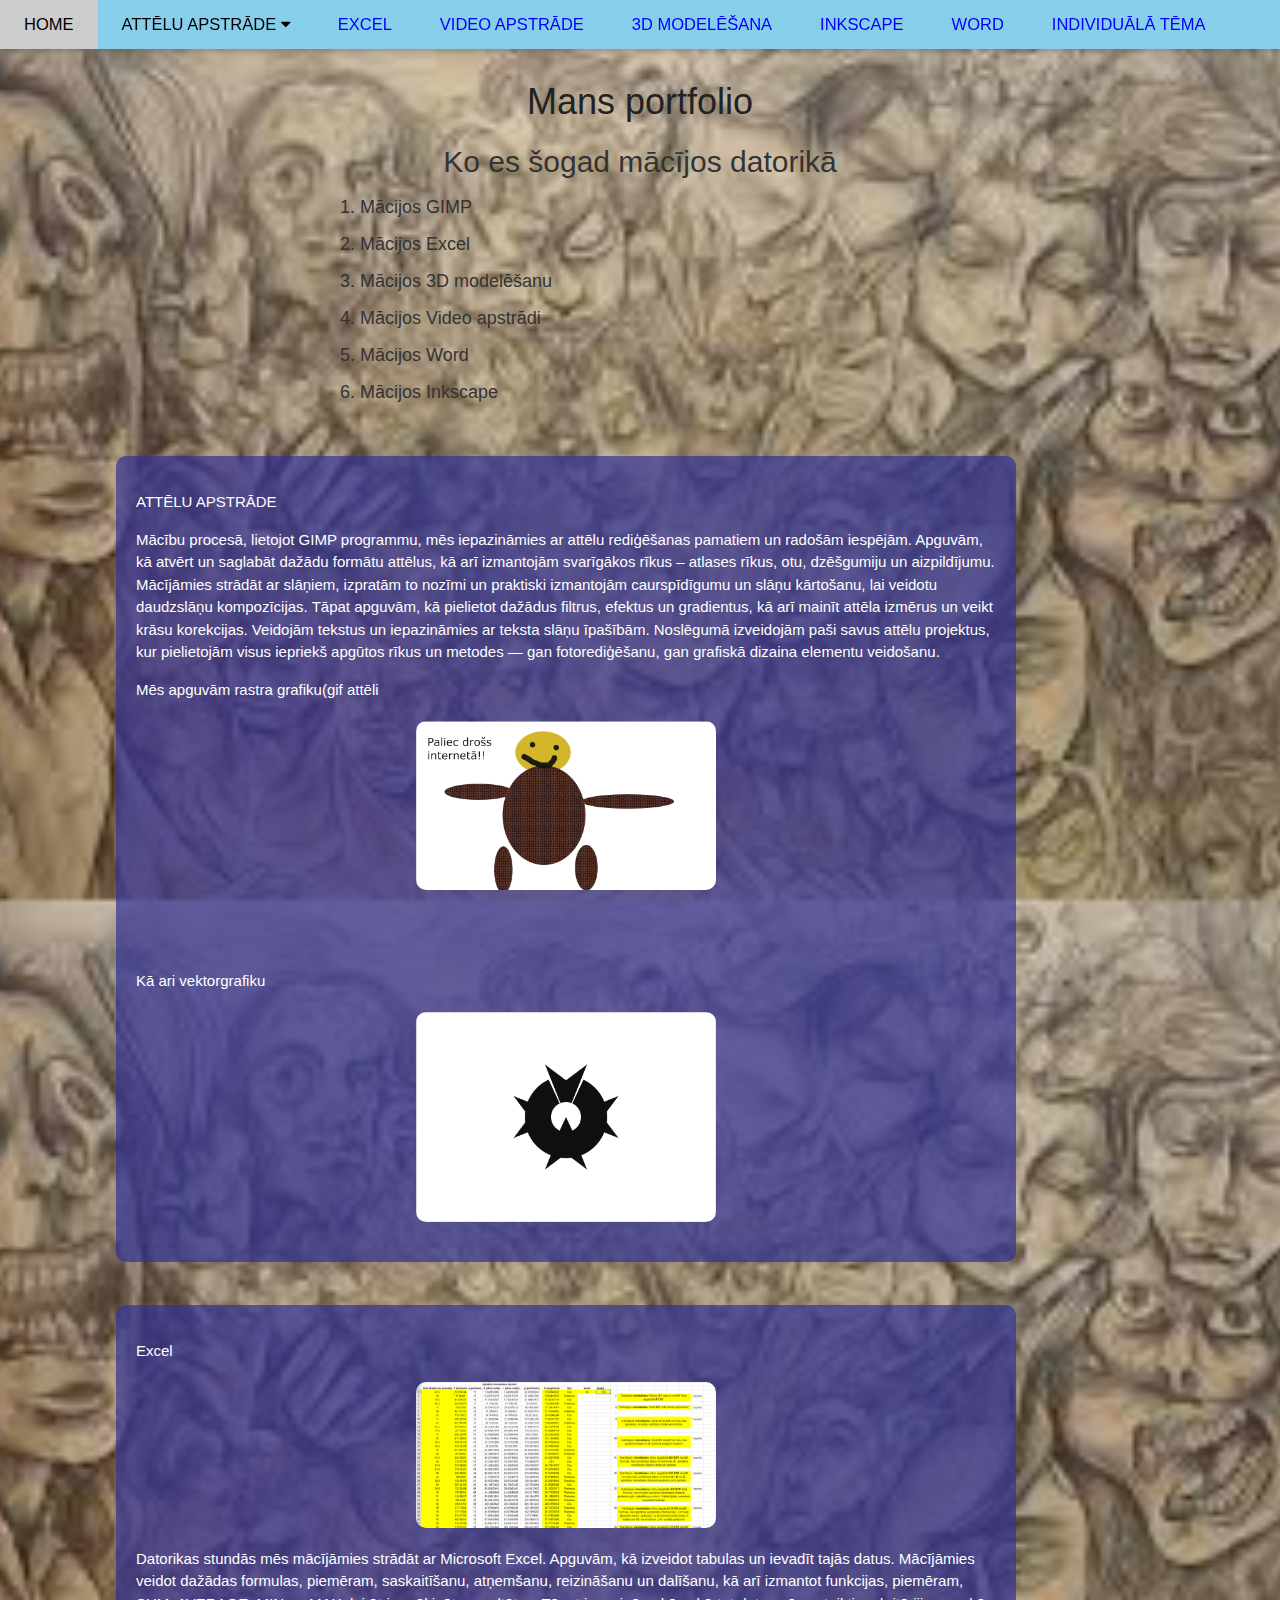
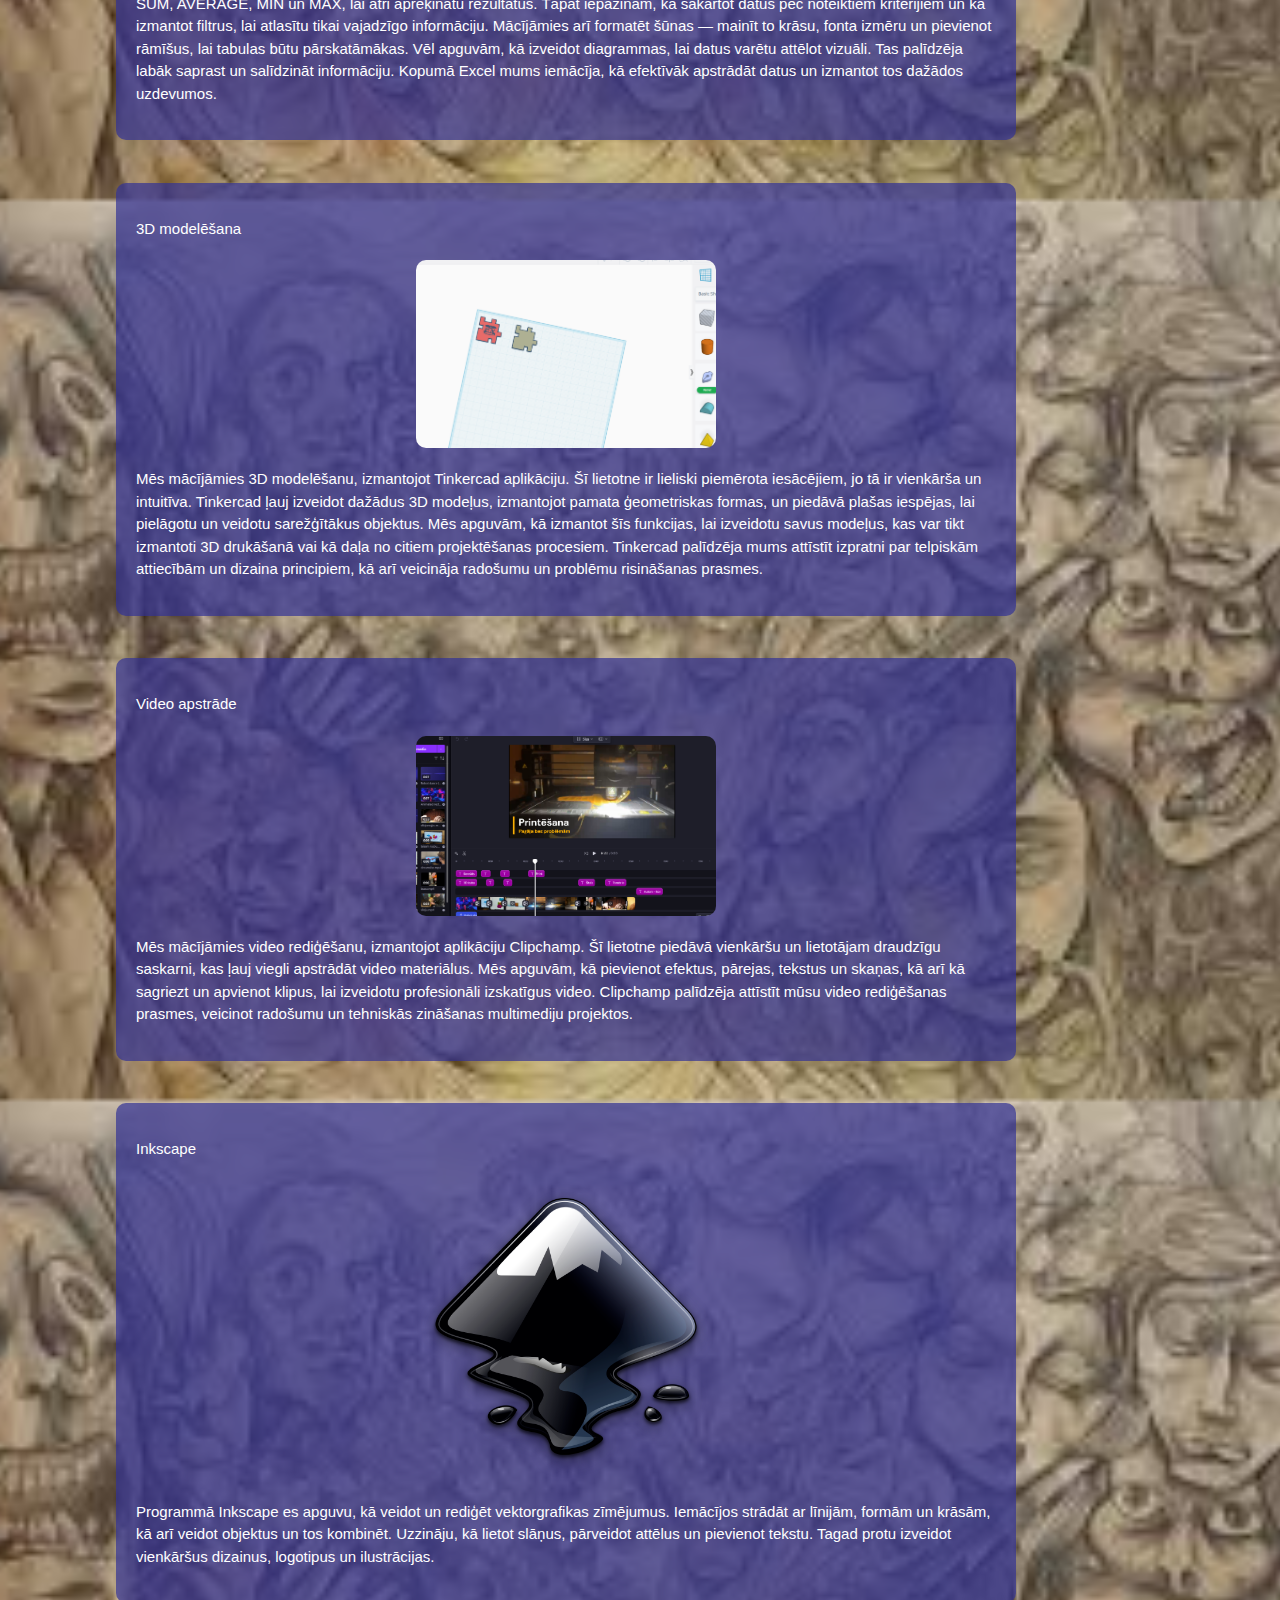
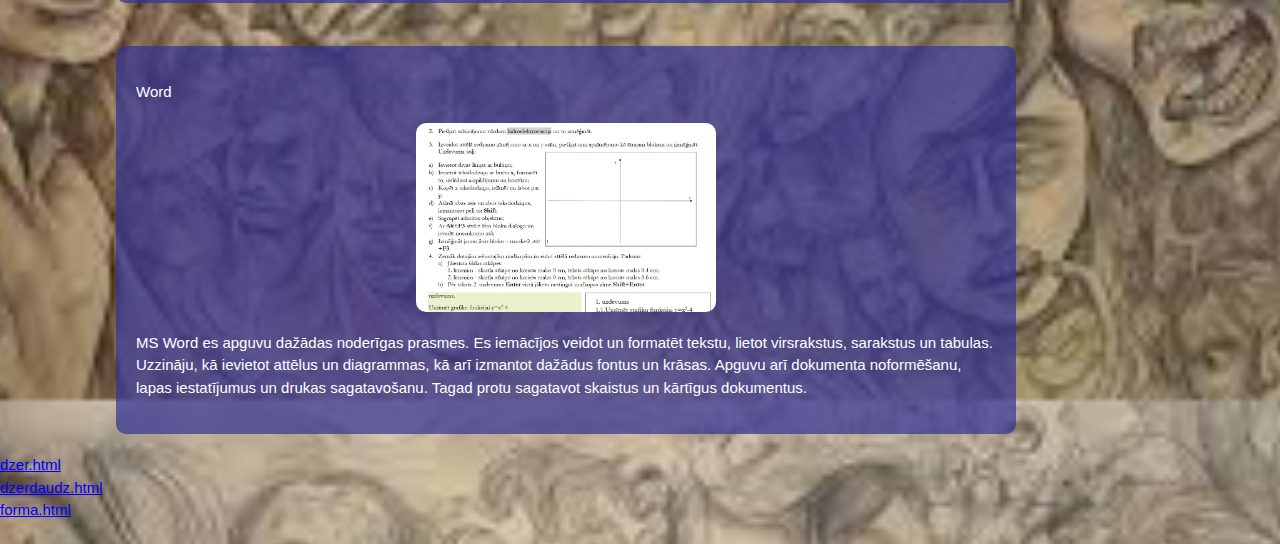
<file: index.html>
<!DOCTYPE html>
<html lang="en">
<head>
<title>W3.CSS Template</title>
<meta charset="UTF-8">
<meta name="viewport" content="width=device-width, initial-scale=1">
<link rel="stylesheet" href="css/mansStils.css" type="text/css">

<link rel="stylesheet" href="https://www.w3schools.com/w3css/4/w3.css">
<link rel="stylesheet" href="https://fonts.googleapis.com/css?family=Lato">
<link rel="stylesheet" href="https://cdnjs.cloudflare.com/ajax/libs/font-awesome/4.7.0/css/font-awesome.min.css">
<style>
body {font-family: "verdana", sans-serif
}
.mySlides {display: none}
h1 {
    margin-top: 75px;
}
</style>
</head>
<body>

<!-- Navbar -->
<div class="w3-top">
  <div class="w3-bar w3-light-blue w3-card">
    <a class="w3-bar-item w3-button w3-padding-large w3-hide-medium w3-hide-large w3-right" href="javascript:void(0)" onclick="myFunction()" title="Toggle Navigation Menu"><i class="fa fa-bars"></i></a>
    <a href="#" class="w3-bar-item w3-button w3-padding-large">HOME</a>
    <div class="w3-dropdown-hover w3-hide-small">
      <button class="w3-button w3-padding-large">ATTĒLU APSTRĀDE <i class="fa fa-caret-down"></i></button>
      <div class="w3-dropdown-content w3-bar-block w3-pink">
        <a href="index.html#rastr" class="w3-bar-item w3-button w3-hover-pale-red">RASTRA GRAFIKA</a>
        <a href="index.html#vektor" class="w3-bar-item w3-button w3-hover-pale-red">VEKTORGRAFIKA</a>
      </div>
    </div>
    <a href="#excel" class="w3-bar-item w3-button w3-padding-large w3-hide-small">EXCEL</a>
    <a href="#video" class="w3-bar-item w3-button w3-padding-large w3-hide-small">VIDEO APSTRĀDE</a>
    <a href="#modelesana" class="w3-bar-item w3-button w3-padding-large w3-hide-small">3D MODELĒŠANA</a>
    <a href="#inkscape" class="w3-bar-item w3-button w3-padding-large w3-hide-small">INKSCAPE</a>
    <a href="#word" class="w3-bar-item w3-button w3-padding-large w3-hide-small">WORD</a>
    <a href="otrais.html" class="w3-bar-item w3-button w3-padding-large" onclick="myFunction()">INDIVIDUĀLĀ TĒMA</a>

    
  </div>
</div>


<div id="navDemo" class="w3-bar-block w3-black w3-hide w3-hide-large w3-hide-medium w3-top" style="margin-top:46px">
  <a href="#gimp" class="w3-bar-item w3-button w3-padding-large" onclick="myFunction()">GIMP</a>
  <a href="#excel" class="w3-bar-item w3-button w3-padding-large" onclick="myFunction()">EXCEL</a>
  <a href="#video" class="w3-bar-item w3-button w3-padding-large" onclick="myFunction()">VIDEO APSTRĀDE</a>
  <a href="#modelesana" class="w3-bar-item w3-button w3-padding-large" onclick="myFunction()">3D MODELĒŠANA</a>
  <a href="#inkscape" class="w3-bar-item w3-button w3-padding-large" onclick="myFunction()">INKSCAPE</a>
  <a href="#word" class="w3-bar-item w3-button w3-padding-large" onclick="myFunction()">WORD</a>
  <a href="otrais.html" class="w3-bar-item w3-button w3-padding-large" onclick="myFunction()">INDIVIDUĀLĀ TĒMA</a>
</div>


<div class="w3-container">
<h1>Mans portfolio</h1>


        <h2>Ko es šogad mācījos datorikā</h2>

        <ol>
            <li>Mācijos GIMP</li>
            <li>Mācijos Excel</li>
            <li>Mācijos 3D modelēšanu</li>
            <li>Mācijos Video apstrādi</li>
            <li>Mācijos Word</li>
            <li>Mācijos Inkscape</li>
        </ol>

 <div id="gimp">
     <div class="text-panel" id="gimp">
      <p>ATTĒLU APSTRĀDE</p>
           <p> Mācību procesā, lietojot GIMP programmu, mēs iepazināmies ar attēlu rediģēšanas pamatiem un radošām iespējām.
 Apguvām, kā atvērt un saglabāt dažādu formātu attēlus, kā arī izmantojām svarīgākos rīkus – atlases rīkus, otu, dzēšgumiju un aizpildījumu.
Mācījāmies strādāt ar slāņiem, izpratām to nozīmi un praktiski izmantojām caurspīdīgumu un slāņu kārtošanu, lai veidotu daudzslāņu kompozīcijas.
Tāpat apguvām, kā pielietot dažādus filtrus, efektus un gradientus, kā arī mainīt attēla izmērus un veikt krāsu korekcijas. 
Veidojām tekstus un iepazināmies ar teksta slāņu īpašībām.
Noslēgumā izveidojām paši savus attēlu projektus, kur pielietojām visus iepriekš apgūtos rīkus un metodes — gan fotorediģēšanu, gan grafiskā 
dizaina elementu veidošanu. </p>
           <p>Mēs apguvām rastra grafiku(gif attēli</p>
           <img id="rastr" src="images/Untitled.gif" alt="gimp" width="300">
           <br>
           <br>
           <p>Kā ari vektorgrafiku</p>
           <img id="vektor" src="images/randomlogo.png" alt="gimp" width="300">
         
      
     </div>
  </div>
        <br> 

  <div id="excel">  
   <div class="text-panel" id="excel">
      <p>Excel</p>
      <img src="images/excel.png" alt="grafiks" width="300">
    <p>Datorikas stundās mēs mācījāmies strādāt ar Microsoft Excel. Apguvām, kā izveidot tabulas un ievadīt tajās datus. Mācījāmies veidot dažādas formulas, piemēram, saskaitīšanu, atņemšanu, reizināšanu un dalīšanu, kā arī izmantot funkcijas, piemēram, SUM, AVERAGE, MIN un MAX, lai ātri aprēķinātu rezultātus.
Tāpat iepazinām, kā sakārtot datus pēc noteiktiem kritērijiem un kā izmantot filtrus, lai atlasītu tikai vajadzīgo informāciju. Mācījāmies arī formatēt šūnas — mainīt to krāsu, fonta izmēru un pievienot rāmīšus, lai tabulas būtu pārskatāmākas.
Vēl apguvām, kā izveidot diagrammas, lai datus varētu attēlot vizuāli. Tas palīdzēja labāk saprast un salīdzināt informāciju. Kopumā Excel mums iemācīja, kā efektīvāk apstrādāt datus un izmantot tos dažādos uzdevumos.
    </p>
      
   </div>
  </div>
        
        <br>
  <div id="modelesana">  
   <div class="text-panel" id="modelesana">
      <p>3D modelēšana</p>
      <img src="images/modelesana.png" alt="3D modelēšana" width="300">
    <p>Mēs mācījāmies 3D modelēšanu, izmantojot Tinkercad aplikāciju. Šī lietotne ir lieliski piemērota iesācējiem, jo tā ir vienkārša un intuitīva. Tinkercad ļauj izveidot dažādus 3D modeļus, izmantojot pamata ģeometriskas formas, un piedāvā plašas iespējas, lai pielāgotu un veidotu sarežģītākus objektus. Mēs apguvām, kā izmantot šīs funkcijas, lai izveidotu savus modeļus, kas var tikt izmantoti 3D drukāšanā vai kā daļa no citiem projektēšanas procesiem. Tinkercad palīdzēja mums attīstīt izpratni par telpiskām attiecībām un dizaina principiem, kā arī veicināja radošumu un problēmu risināšanas prasmes.
    </p>
      
   </div>
  </div>
        <br>
  <div id="video">
   <div class="text-panel" id="video">
      <p>Video apstrāde</p>
      <img src="images/video.png" alt="video" width="300">
      <p>
        Mēs mācījāmies video rediģēšanu, izmantojot aplikāciju Clipchamp. Šī lietotne piedāvā vienkāršu un lietotājam draudzīgu saskarni, kas ļauj viegli apstrādāt video materiālus. Mēs apguvām, kā pievienot efektus, pārejas, tekstus un skaņas, kā arī kā sagriezt un apvienot klipus, lai izveidotu profesionāli izskatīgus video. Clipchamp palīdzēja attīstīt mūsu video rediģēšanas prasmes, veicinot radošumu un tehniskās zināšanas multimediju projektos.
      </p>
     
   </div>
  </div>
        <br>
  <div id="inkscape">
   <div class="text-panel" id="inkscape">
      <p>Inkscape</p>
      <img src="images/Inkscape_Logo.png" alt="inkscape" width="300">
      <p>
        Programmā Inkscape es apguvu, kā veidot un rediģēt vektorgrafikas zīmējumus. Iemācījos strādāt ar līnijām, formām un krāsām, kā arī veidot objektus un tos kombinēt. Uzzināju, kā lietot slāņus, pārveidot attēlus un pievienot tekstu. Tagad protu izveidot vienkāršus dizainus, logotipus un ilustrācijas.
      </p>
   </div>
  </div>
        <br> 
<div id="word">
   <div class="text-panel" id="word">
      <p>Word</p>
      <img src="images/word.png" alt="word" width="300">
      <p>
        MS Word es apguvu dažādas noderīgas prasmes. Es iemācījos veidot un formatēt tekstu, lietot virsrakstus, sarakstus un tabulas. Uzzināju, kā ievietot attēlus un diagrammas, kā arī izmantot dažādus fontus un krāsas. Apguvu arī dokumenta noformēšanu, lapas iestatījumus un drukas sagatavošanu. Tagad protu sagatavot skaistus un kārtīgus dokumentus.
      </p>
   </div>
  </div>
</div>

<script>
// Automatic Slideshow - change image every 4 seconds
var myIndex = 0;
carousel();

function carousel() {
  var i;
  var x = document.getElementsByClassName("mySlides");
  for (i = 0; i < x.length; i++) {
    x[i].style.display = "none";  
  }
  myIndex++;
  if (myIndex > x.length) {myIndex = 1}    
  x[myIndex-1].style.display = "block";  
  setTimeout(carousel, 4000);    
}

// Used to toggle the menu on small screens when clicking on the menu button
function myFunction() {
  var x = document.getElementById("navDemo");
  if (x.className.indexOf("w3-show") == -1) {
    x.className += " w3-show";
  } else { 
    x.className = x.className.replace(" w3-show", "");
  }
}

// When the user clicks anywhere outside of the modal, close it
var modal = document.getElementById('ticketModal');
window.onclick = function(event) {
  if (event.target == modal) {
    modal.style.display = "none";
  }
}
</script>
<a href="dzer.html">dzer.html</a>
<br>
<a href="dzerdaudz.html">dzerdaudz.html</a>
<br>
<a href="forma.html">forma.html</a>
<br>
<br>
</body>
</html>
</file>
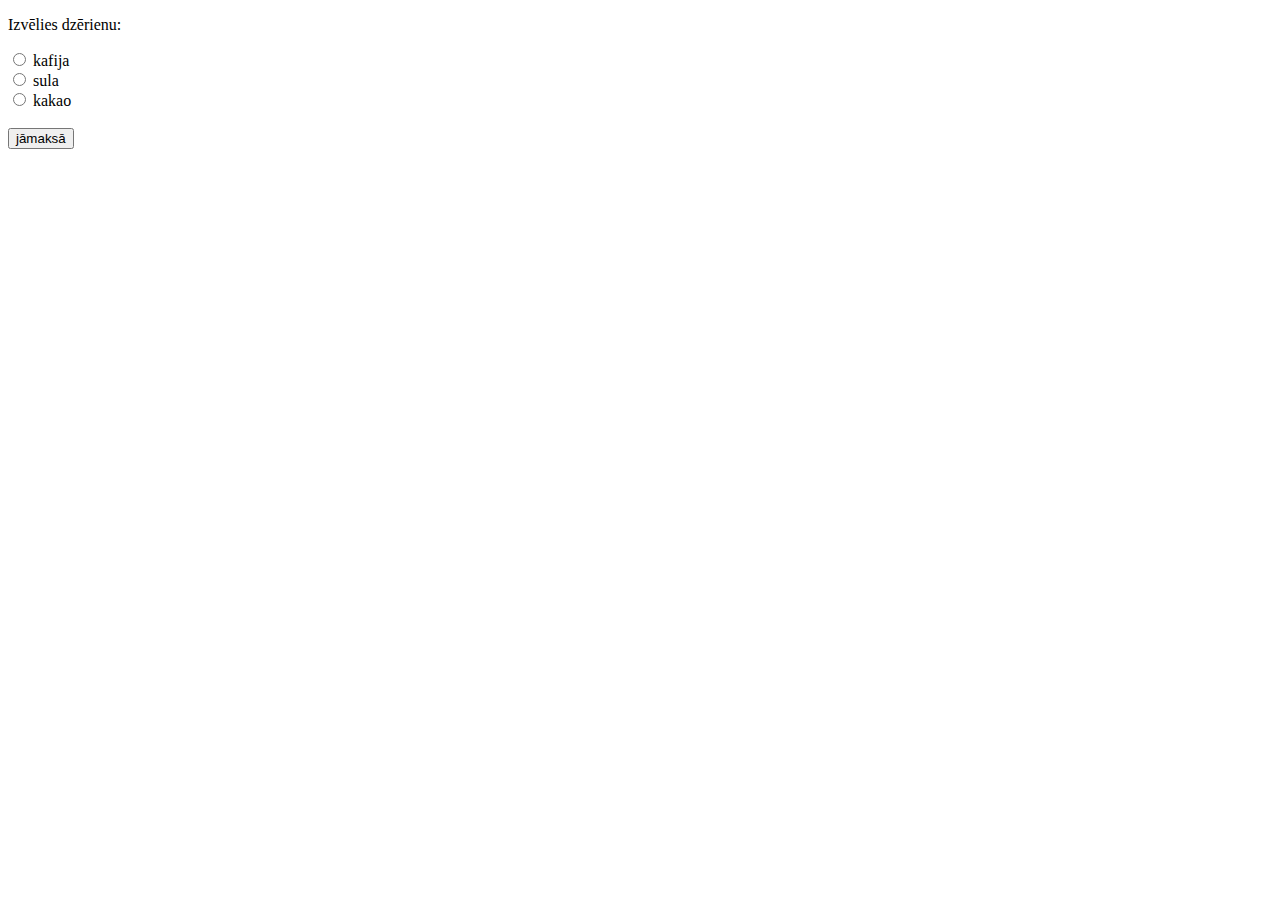
<file: dzer.html>
<!DOCTYPE html>
<html>
<head>
    <meta charset="UTF-8">
    <title>Formas</title>
    
</head>
<body>
<script>
function maksa(){
  let dz = document.getElementsByName('drink');
    let sum=0;
    for(i = 0; i < dz.length; i++) {
       if(dz[i].checked) sum+=Number(dz[i].value);
    }
    document.getElementById("maksa").innerHTML="Jāmaksā "+sum;
 }   
</script>
<p>Izvēlies dzērienu:</p>
<form>
<input type="radio" id="kafija" name="drink" value="3.60">
<label for="kafija">kafija</label><br>

<input type="radio" id="sula" name="drink" value="2.50">
<label for="sula">sula</label><br>

<input type="radio" id="kakao" name="drink" value="3.20">
<label for="kakao">kakao</label><br><br>

  <input type="button" id="poga" value="jāmaksā" onclick="maksa()">

  <span id="maksa"></span>
</form> 
</body>
</html>
</file>
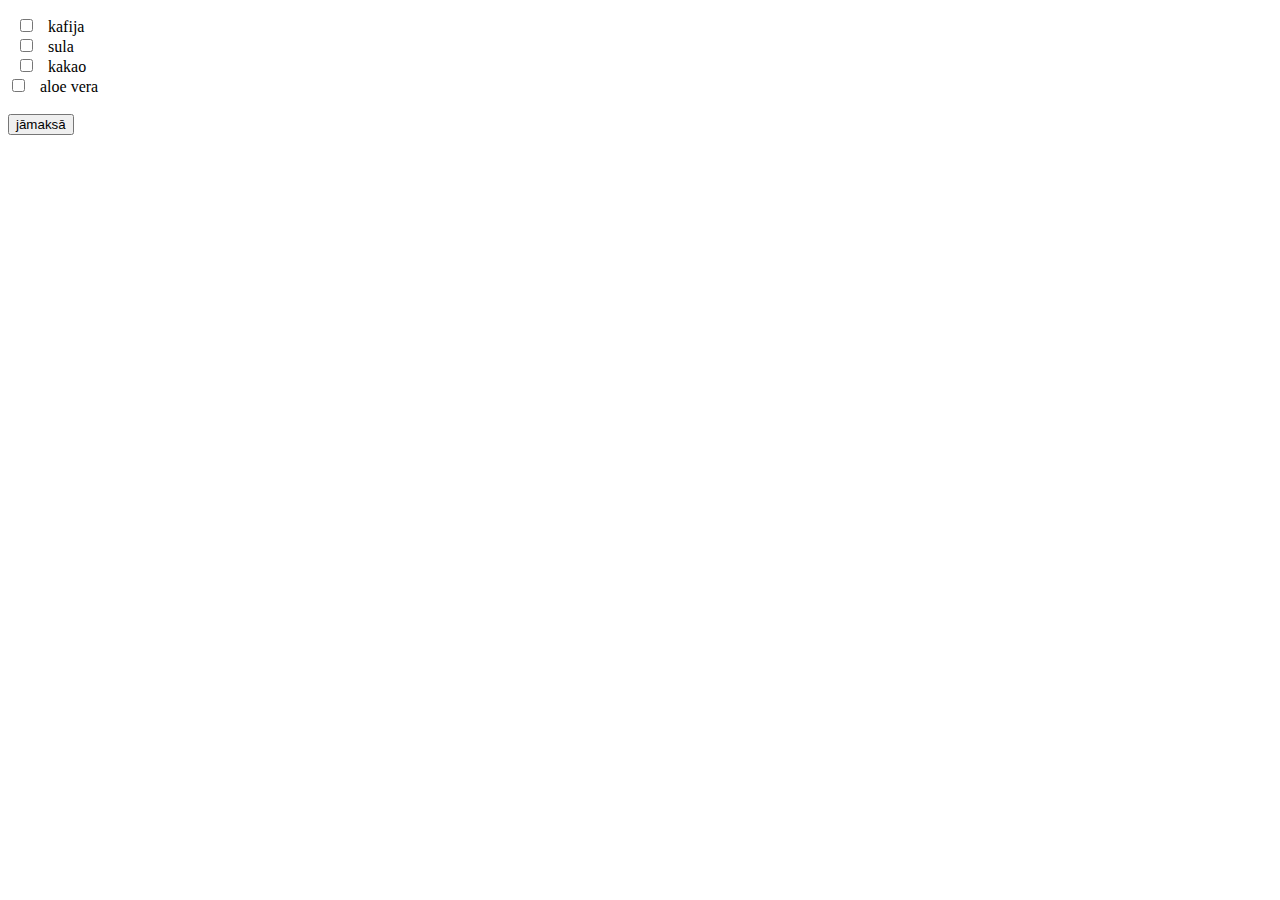
<file: dzerdaudz.html>
<!DOCTYPE html>
<html>
<head>
    <meta charset="UTF-8">
    <title>Formas</title>
    
</head>
<body>
<script>
function maksa(){
	let dz = document.getElementsByTagName('input');
    let sum=0;
    for(i = 0; i < dz.length-1; i++) {
       if(dz[i].checked) sum+=Number(dz[i].value);
    }
    document.getElementById("maksa").innerHTML="Jāmaksā "+sum;
 }   
</script>
<p id="maksa"></p>
<form>
  <input type="checkbox" id="kafija" name="kafija" value="3.60">
  <label for="kafija">kafija</label><br>
  <input type="checkbox" id="sula"  name="sula" value="2.50">
  <label for="sula">sula</label><br>
  <input type="checkbox" id="kakao" name="kakao" value="3.20">
  <label for="kakao">kakao</label><br>
  <input type="checkbox" id="aloevera" name="aloe vera" value="7">
  <label for="kakao">aloe vera</label><br><br>
  <input type="button" id="poga" value="jāmaksā" onclick="maksa()">
</form> 
</body>
</html>
</file>
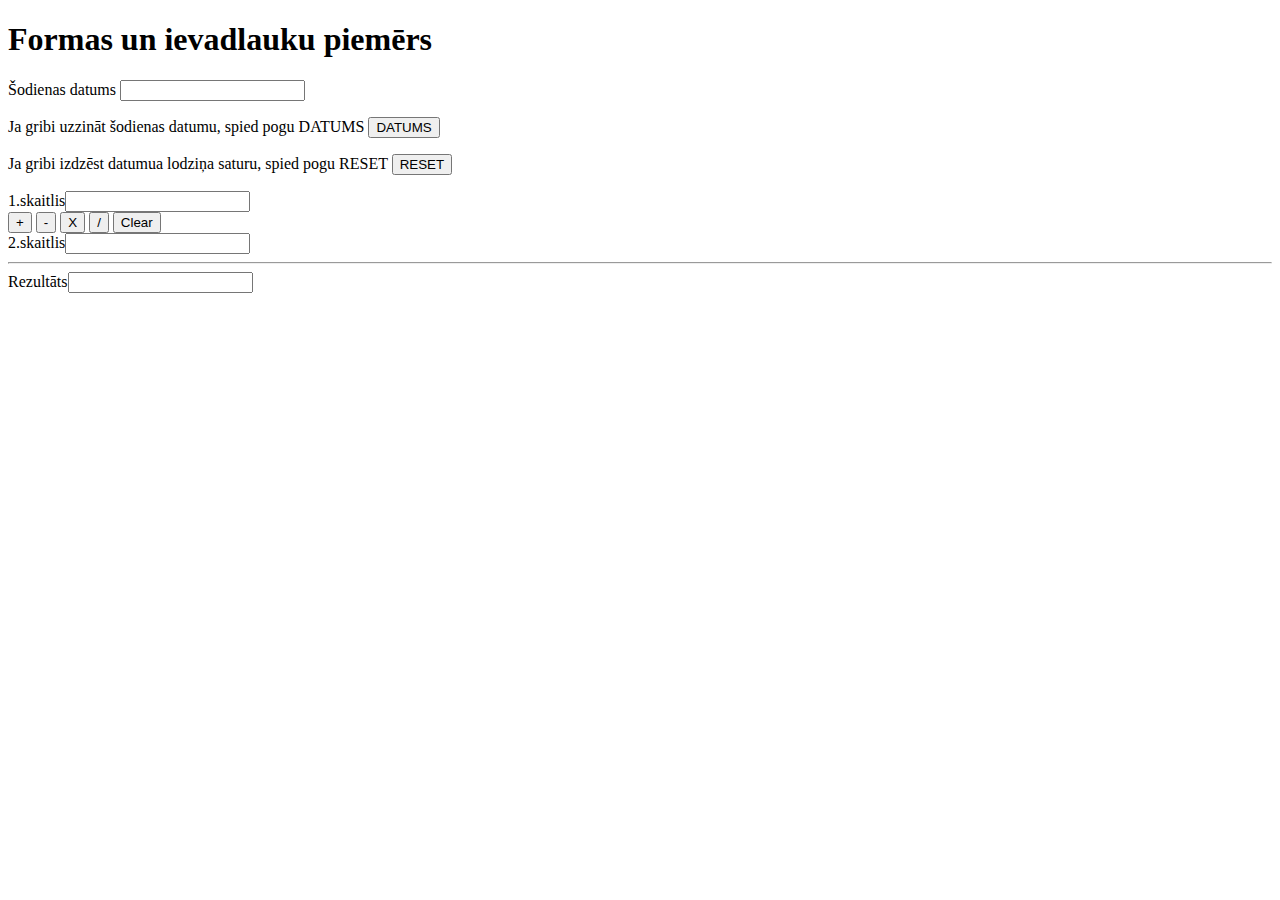
<file: forma.html>
<!DOCTYPE html>
<html>
<head>
    <meta charset="UTF-8">
    <title>Formas</title>
    
</head>
<body>
    <h1>Formas un ievadlauku piemērs</h1>
    <form>
        <p>Šodienas datums <input name="datums"></p>
        <p>Ja gribi uzzināt šodienas datumu, spied pogu DATUMS 
            <input onclick="datums.value=new Date();" name="poga" value="DATUMS" type="button">
        </p>
        <p>Ja gribi izdzēst datumua lodziņa saturu, spied pogu RESET
            <input value="RESET" type="reset">
        </p>
    </form>
    <form>
        <div>1.skaitlis<input type="text" name="sk1"> </div>
        <div>
            <input value="+" name="sask" onclick="rez.value=parseInt(sk1.value)+parseInt(sk2.value)" type="button">

            <input value="-" name="atnem" onclick="rez.value=sk1.value-sk2.value" type="button">

            <input value="X" name="reiz" onclick="rez.value=sk1.value*sk2.value" type="button">

            <input value="/" name="dalis" onclick="rez.value=sk1.value/sk2.value" type="button">

            <input value="Clear" name="notir" onclick="rez.value=''; sk1.value=''; sk2.value='';"  type="button">
        </div>
        <div>2.skaitlis<input type="text" name="sk2"> </div>
        <hr>
        <div>Rezultāts<input name="rez"> </div>

    </form>
</body>
</html>
</file>
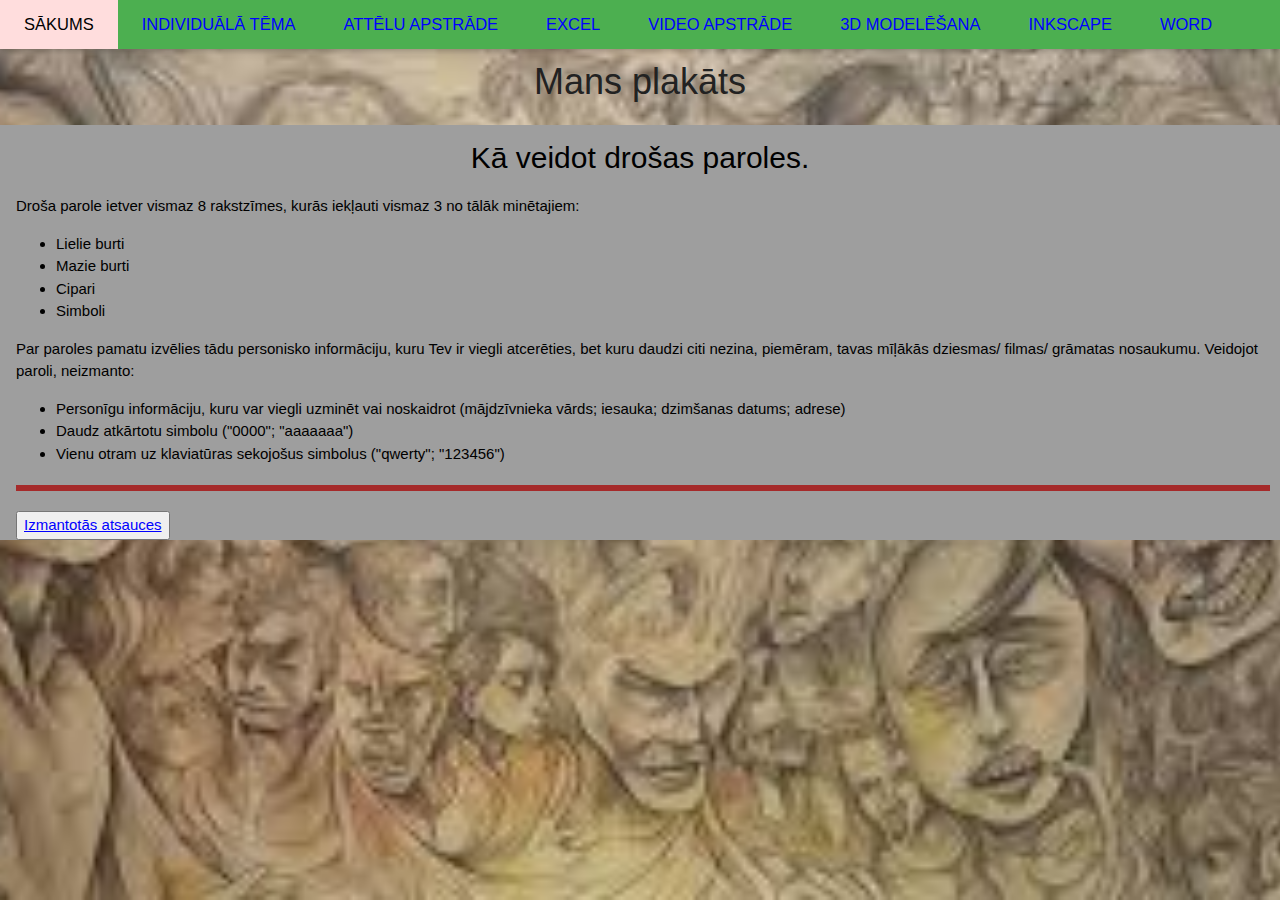
<file: otrais.html>
<!DOCTYPE html>
<html lang="en">
<head>
<title>Mans Portfolio</title>
<meta charset="UTF-8">
<meta name="viewport" content="width=device-width, initial-scale=1">
<link rel="stylesheet" href="css/mansStils.css" type="text/css">
<link rel="stylesheet" href="https://www.w3schools.com/w3css/4/w3.css">
<link rel="stylesheet" href="https://fonts.googleapis.com/css?family=Lato">
<link rel="stylesheet" href="https://cdnjs.cloudflare.com/ajax/libs/font-awesome/4.7.0/css/font-awesome.min.css">



</head>
<body>



<!-- Navbar -->
<div class="w3-top">
  <div class="w3-bar w3-green w3-card">
    <a class="w3-bar-item w3-button w3-padding-large w3-hide-medium w3-hide-large w3-right" href="javascript:void(0)" onclick="myFunction()" title="Toggle Navigation Menu"><i class="fa fa-bars"></i></a>
    <a href="index.html" class="w3-bar-item w3-button w3-padding-large w3-hover-pale-red">SĀKUMS</a>
    <a href="otrais.html#text" class="w3-bar-item w3-button w3-padding-large w3-hide-small w3-hover-pale-red">INDIVIDUĀLĀ TĒMA</a>
    <a href="index.html#gimp" class="w3-bar-item w3-button w3-padding-large w3-hide-small w3-hover-pale-red">ATTĒLU APSTRĀDE</a>
    <a href="index.html#excel" class="w3-bar-item w3-button w3-padding-large w3-hover-pale-red">EXCEL</a>
    <a href="index.html#video" class="w3-bar-item w3-button w3-padding-large w3-hover-pale-red">VIDEO APSTRĀDE</a>
    <a href="index.html#modelesana" class="w3-bar-item w3-button w3-padding-large w3-hide-small w3-hover-pale-red">3D MODELĒŠANA</a>
    <a href="index.html#inkscape" class="w3-bar-item w3-button w3-padding-large w3-hide-small w3-hover-pale-red">INKSCAPE</a>
    <a href="index.html#word" class="w3-bar-item w3-button w3-padding-large w3-hide-small w3-hover-pale-red">WORD</a>
  </div>
</div>

<div id="navDemo" class="w3-bar-block w3-pink w3-hide w3-hide-large w3-hide-medium w3-top" style="margin-top:36px">
    <a href="index.html#text" class="w3-bar-item w3-button w3-padding-large w3-hover-light-blue" onclick="myFunction()">INDIVIDUĀLĀ TĒMA</a>
  <a href="index.html#gimp" class="w3-bar-item w3-button w3-padding-large w3-hover-light-blue" onclick="myFunction()">ATTĒLU APSTRĀDE</a>
  <a href="index.html#excel" class="w3-bar-item w3-button w3-padding-large w3-hover-light-blue" onclick="myFunction()">EXCEL</a>
  <a href="index.html#video" class="w3-bar-item w3-button w3-padding-large w3-hover-light-blue" onclick="myFunction()">VIDEO APSTRĀDE</a>
  <a href="index.html#modelesana" class="w3-bar-item w3-button w3-padding-large w3-hover-light-blue" onclick="myFunction()">3D MODELĒŠANA</a>
  <a href="index.html#inkscape" class="w3-bar-item w3-button w3-padding-large w3-hover-light-blue" onclick="myFunction()">INKSCAPE</a>
  <a href="index.html#word" class="w3-bar-item w3-button w3-padding-large w3-hover-light-blue" onclick="myFunction()">WORD</a>


</div>


<div>
    <div class="font-color-white">
        
        <br>
        <br>
        
    <h1>Mans plakāts</h1>
<div id="text">
    <div class="w3-panel w3-gray">
        <h2>Kā veidot drošas paroles.</h2>
        <p>Droša parole ietver vismaz 8 rakstzīmes, kurās iekļauti vismaz 3 no tālāk minētajiem:</p>

     <ul>
  <li>Lielie burti</li>
  <li>Mazie burti</li>
  <li>Cipari</li>
  <li>Simboli</li>
</ul> 


<p>Par paroles pamatu izvēlies tādu personisko informāciju, kuru Tev ir viegli atcerēties, bet kuru daudzi citi nezina, piemēram, tavas mīļākās dziesmas/ filmas/ grāmatas nosaukumu.
    Veidojot paroli, neizmanto:</p>
 <ul>
  <li>Personīgu informāciju, kuru var viegli uzminēt vai noskaidrot (mājdzīvnieka vārds; iesauka; dzimšanas datums; adrese)</li>
  <li>Daudz atkārtotu simbolu ("0000"; "aaaaaaa")</li>
  <li>Vienu otram uz klaviatūras sekojošus simbolus ("qwerty"; "123456")</li>
</ul> 
    

        <hr style="border: 3px solid brown; width: 100%;">

   
    <button id="avots"><a href="https://drossinternets.lv/lv/info/paroles" target="_blank">Izmantotās atsauces</a></button>
    </div>
    </div>
    </div>
</div>
<script>


function myFunction() {
  var x = document.getElementById("navDemo");
  if (x.className.indexOf("w3-show") == -1) {
    x.className += " w3-show";
  } else { 
    x.className = x.className.replace(" w3-show", "");
  }
}


var modal = document.getElementById('ticketModal');
window.onclick = function(event) {
  if (event.target == modal) {
    modal.style.display = "none";
  }
}
</script>

</body>
</html>
</file>
<file: css/mansStils.css>
body {
  font-family: "Lato", sans-serif;
  background-color: #f7f7f7;
  color: #333;
  margin: 0;
  padding: 0;
}

h1, h2 {
  text-align: center;
}

h1 {
  margin-top: 100px;
  font-size: 3em;
  color: #222;
}

h2 {
  margin-top: 50px;
  font-size: 2em;
}

ol {
  max-width: 600px;
  margin: 0 auto 50px auto;
  padding-left: 20px;
  font-size: 1.2em;
}

ol li {
  margin-bottom: 10px;
}




.text-panel {
  background-color: rgba(50, 50, 150, 0.7); /* Red with 0.8 transparency */
  padding: 20px;
  border-radius: 10px;
  color: white;
  width: 900px; /* Make it less wide — adjust as needed */
  margin-left: 100px; /* Align to the left edge */
  margin-bottom: 20px; /* Add space between panels */
}
.w3-pale-yellow:hover,
.w3-pale-green:hover,
.w3-pale-blue:hover,
.w3-pale-red:hover {
  transform: scale(1.02);
  box-shadow: 0 6px 16px rgba(0,0,0,0.1);
}

pre {
  background-color: rgba(0,0,0,0.05);
  padding: 15px;
  border-radius: 10px;
  overflow-x: auto;
}

img {
  display: block;
  margin: 20px auto;
  max-width: 100%;
  height: auto;
  border-radius: 10px;
}


.w3-bar {
  font-size: 1.1em;
}

.w3-bar-item:hover {
  background-color: #333 !important;
  color: #fff !important;
  transition: 0.3s;
}


@media screen and (max-width: 600px) {
  h1 {
      font-size: 2.2em;
  }
  h2 {
      font-size: 1.6em;
  }
  ol {
      font-size: 1em;
  }
}


body {
    background-image: url('../images/schiczo.jpg'); /* or something similar */
    background-size: cover; 
    background-position: center;  
    height: 100vh; 
}

.container {
    text-align: center;
    color: white;
    padding-top: 20%;
}.w3-top {

}

.w3-light-blue {

}

a:link {
  color: blue;
}

a:visited {
  color: purple;
  decoration: underline;
}

a:hover {
  color: red; 
}

a:active {
  color: orange; 
}
</file>
